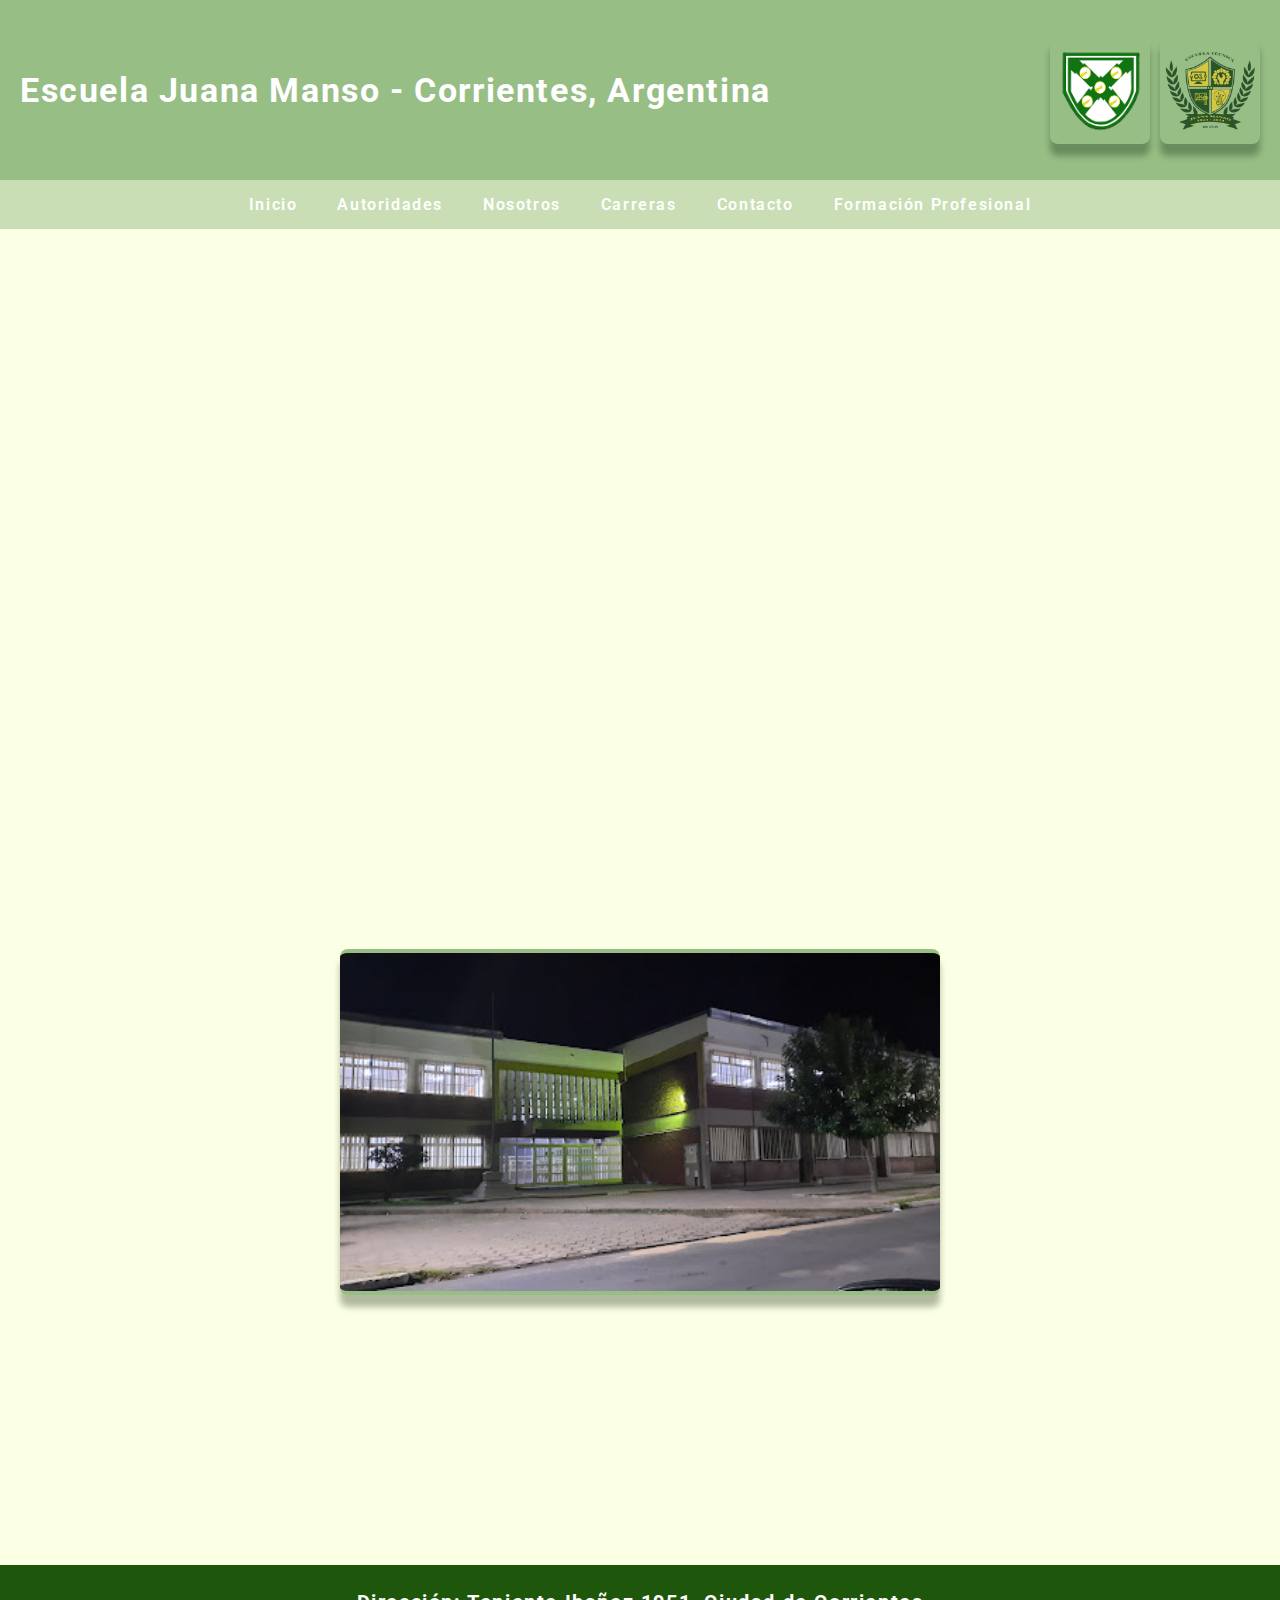
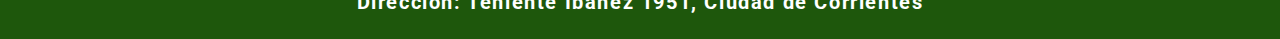
<file: index.html>
<!DOCTYPE html>
<html lang="es">
<head>
    <meta charset="UTF-8">
    <meta http-equiv="X-UA-Compatible" content="IE=edge">
    <meta name="viewport" content="width=device-width, initial-scale=1.0">
    <link rel="stylesheet" href="css/index.css">
    <link rel="icon" sizes="64x64" href="img/school-solid-24.png">
    <link href="https://unpkg.com/boxicons@2.1.1/css/boxicons.min.css" rel="stylesheet">
    <link rel="preconnect" href="https://fonts.googleapis.com">
    <link rel="preconnect" href="https://fonts.gstatic.com" crossorigin>
    <link href="https://fonts.googleapis.com/css2?family=Oswald:wght@200..700&display=swap" rel="stylesheet">  
    <link href="https://fonts.googleapis.com/css2?family=Roboto:wght@300&display=swap" rel="stylesheet">
    <meta name="viewport" content="width=device-width, initial-scale=1.0">

    <title>Escuela Juana Manso</title>
</head>
<body class="body">
    <header>
        <div class="header-container">
            <h1>Escuela Juana Manso - Corrientes, Argentina</h1>
            <div id="logo">
                <img src="img/sinfondo.png" alt="Logo Escuela Juana Manso">
                <img src="img/logo actual2.png" alt="logo actual">
            </div>
        </div>
        <nav class="navbar">
            <ul class="menu">
                <li><a class="active" href="historia.html">Inicio</a></li>
                <li><a href="autoridades.html">Autoridades</a></li>
                <li><a href="nosotros.html">Nosotros</a></li>
                <li>
                    <a href="#">Carreras</a>
                    <ul class="submenu">
                        <li><a href="administracion.html">Técnico en Gestión y Administración de las Organizaciones</a></li>
                        <li><a href="electronica.html">Técnico en Electrónica</a></li>
                        <li><a href="informatica.html">Técnico en Informática Profesional y Personal</a></li>
                        <li><a href="mecanica.html">Técnico en Mecánica</a></li>
                    </ul>
                </li>
                <li><a href="contacto.html">Contacto</a></li>
                <li>
                    <a href="#">Formación Profesional</a>
                    <ul class="submenu">
                        <li><a href="oiag.html">O.I.A.G.</a></li>
                        <li><a href="cocinero.html">Cocinero</a></li>
                        <li><a href="panadero.html">Panadero</a></li>
                        <li><a href="reparacionpc.html">Reparación de P.C.</a></li>
                        <li><a href="mecanicamotos.html">Mecánica de Motos</a></li>
                        <li><a href="bobinador.html">Bobinador de Motores Monofásicos</a></li>
                    </ul>
                </li>
            </ul>
        </nav>
    </header>

    <footer>
        <div class="footer-content">
            <iframe src="https://www.google.com/maps/embed?pb=!1m18!1m12!1m3!1d3539.5493677574705!2d-58.82692969999999!3d-27.483285300000002!2m3!1f0!2f0!3f0!3m2!1i1024!2i768!4f13.1!3m3!1m2!1s0x94456b05c749ef5d%3A0xfb39d2d4d801a82!2sEscuela%20Tecnica%20Juana%20Manso!5e0!3m2!1ses-419!2sar!4v1718677899390!5m2!1ses-419!2sar" width="600" height="450" style="border:0;" allowfullscreen="" loading="lazy" referrerpolicy="no-referrer-when-downgrade"></iframe>
            <br>
            <div class="frente">
            <img src="img/frente juana manso.png" alt="frente del colegio" width="600">
           </div>
        </div>
        <div class="pie">
            <h3>Dirección: Teniente Ibañez 1951, Ciudad de Corrientes</h3>
        </div>
    </footer>
</body>
</html>
</file>
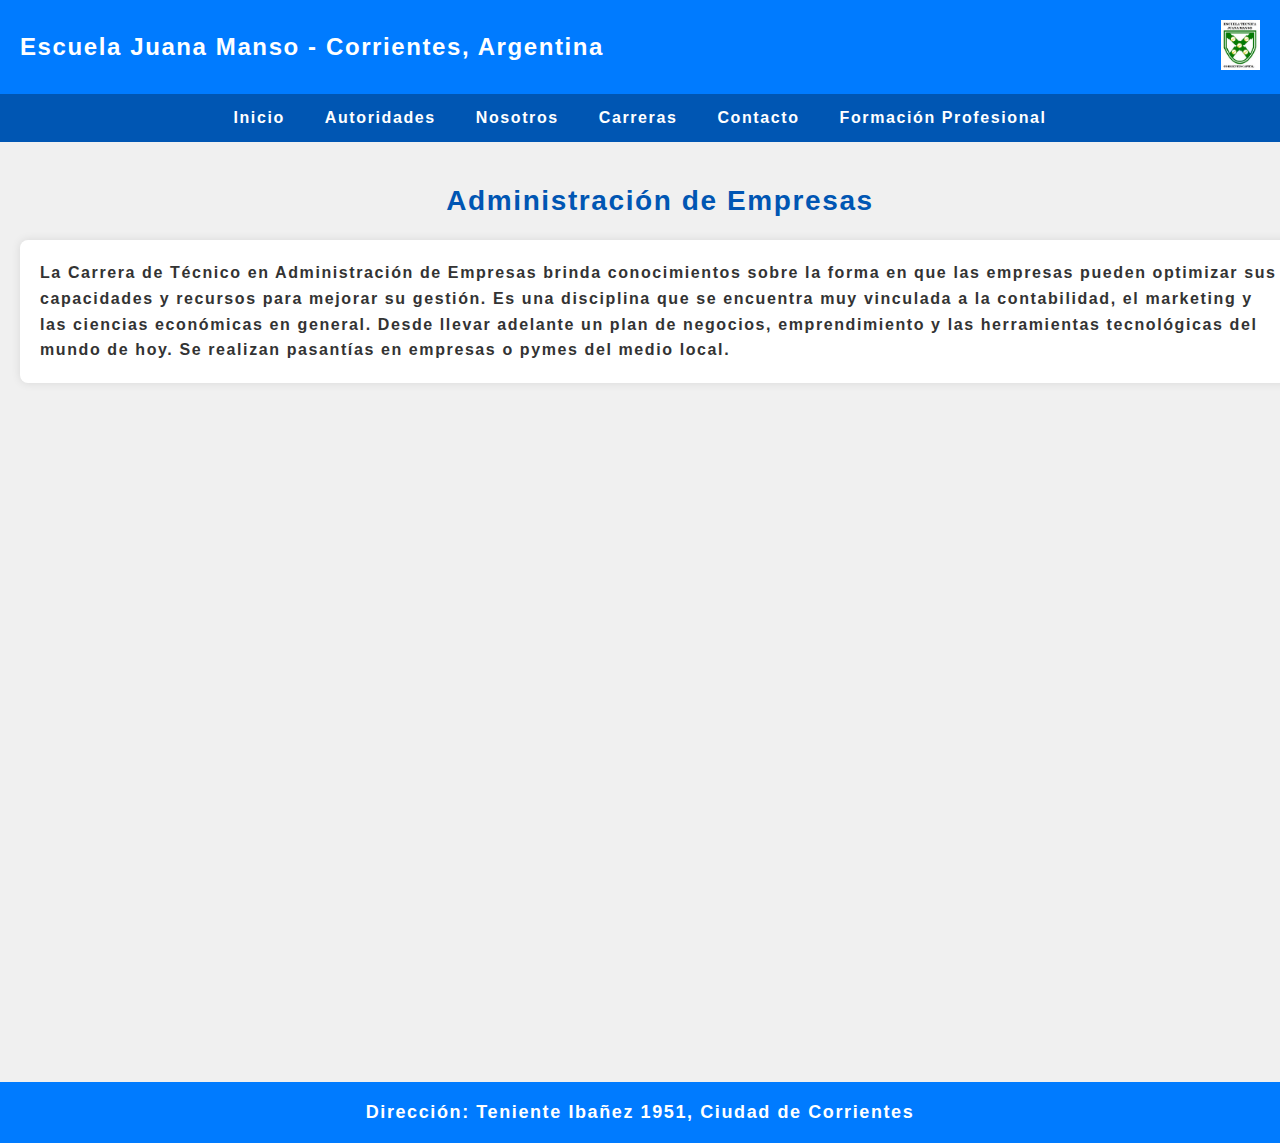
<file: administracion.html>
<!DOCTYPE html>
<html lang="es">
<head>
    <meta charset="UTF-8">
    <meta http-equiv="X-UA-Compatible" content="IE=edge">
    <meta name="viewport" content="width=device-width, initial-scale=1.0">
    <link rel="stylesheet" href="css/administracion.css">
    <title>Escuela Juana Manso</title>
</head>
<body>
    <header>
        <div class="header-container">
            <h1>Escuela Juana Manso - Corrientes, Argentina</h1>
            <div id="logo">
                <img src="img/logomanso.png" alt="Logo Escuela Juana Manso">
            </div>
        </div>
        <nav class="navbar">
            <ul class="menu">
                <li><a class="active" href="historia.html">Inicio</a></li>
                <li><a href="autoridades.html">Autoridades</a></li>
                <li><a href="nosotros.html">Nosotros</a></li>
                <li>
                    <a href="#">Carreras</a>
                    <ul class="submenu">
                        <li><a href="administracion.html">Técnico en Gestión y Administración de las Organizaciones</a></li>
                        <li><a href="electronica.html">Técnico en Electrónica</a></li>
                        <li><a href="informatica.html">Técnico en Informática Profesional y Personal</a></li>
                        <li><a href="mecanica.html">Técnico en Mecánica</a></li>
                    </ul>
                </li>
                <li><a href="contacto.html">Contacto</a></li>
                <li>
                    <a href="#">Formación Profesional</a>
                    <ul class="submenu">
                        <li><a href="oiag.html">O.I.A.G.</a></li>
                        <li><a href="cocinero.html">Cocinero</a></li>
                        <li><a href="panadero.html">Panadero</a></li>
                        <li><a href="reparacionpc.html">Reparación de P.C.</a></li>
                        <li><a href="mecanicamotos.html">Mecánica de Motos</a></li>
                        <li><a href="bobinador.html">Bobinador de Motores Monofásicos</a></li>
                    </ul>
                </li>
            </ul>
        </nav>
    </header>

    <main>
        <section class="sub-carreras">
            <h2>Administración de Empresas</h2>  
        </section>
        <section class="histo">
            <p>
                La Carrera de Técnico en Administración de Empresas brinda conocimientos sobre la forma en que las empresas pueden optimizar sus capacidades y recursos para mejorar su gestión. 
                Es una disciplina que se encuentra muy vinculada a la contabilidad, el marketing y las ciencias económicas en general. Desde llevar adelante un plan de negocios, emprendimiento y las herramientas tecnológicas del mundo de hoy.
                Se realizan pasantías en empresas o pymes del medio local.
            </p>
        </section>
    </main>

    <footer>
        <div class="footer-content">
            <h2>Dirección: Teniente Ibañez 1951, Ciudad de Corrientes</h2>
        </div>
    </footer>
</body>
</html>
</file>
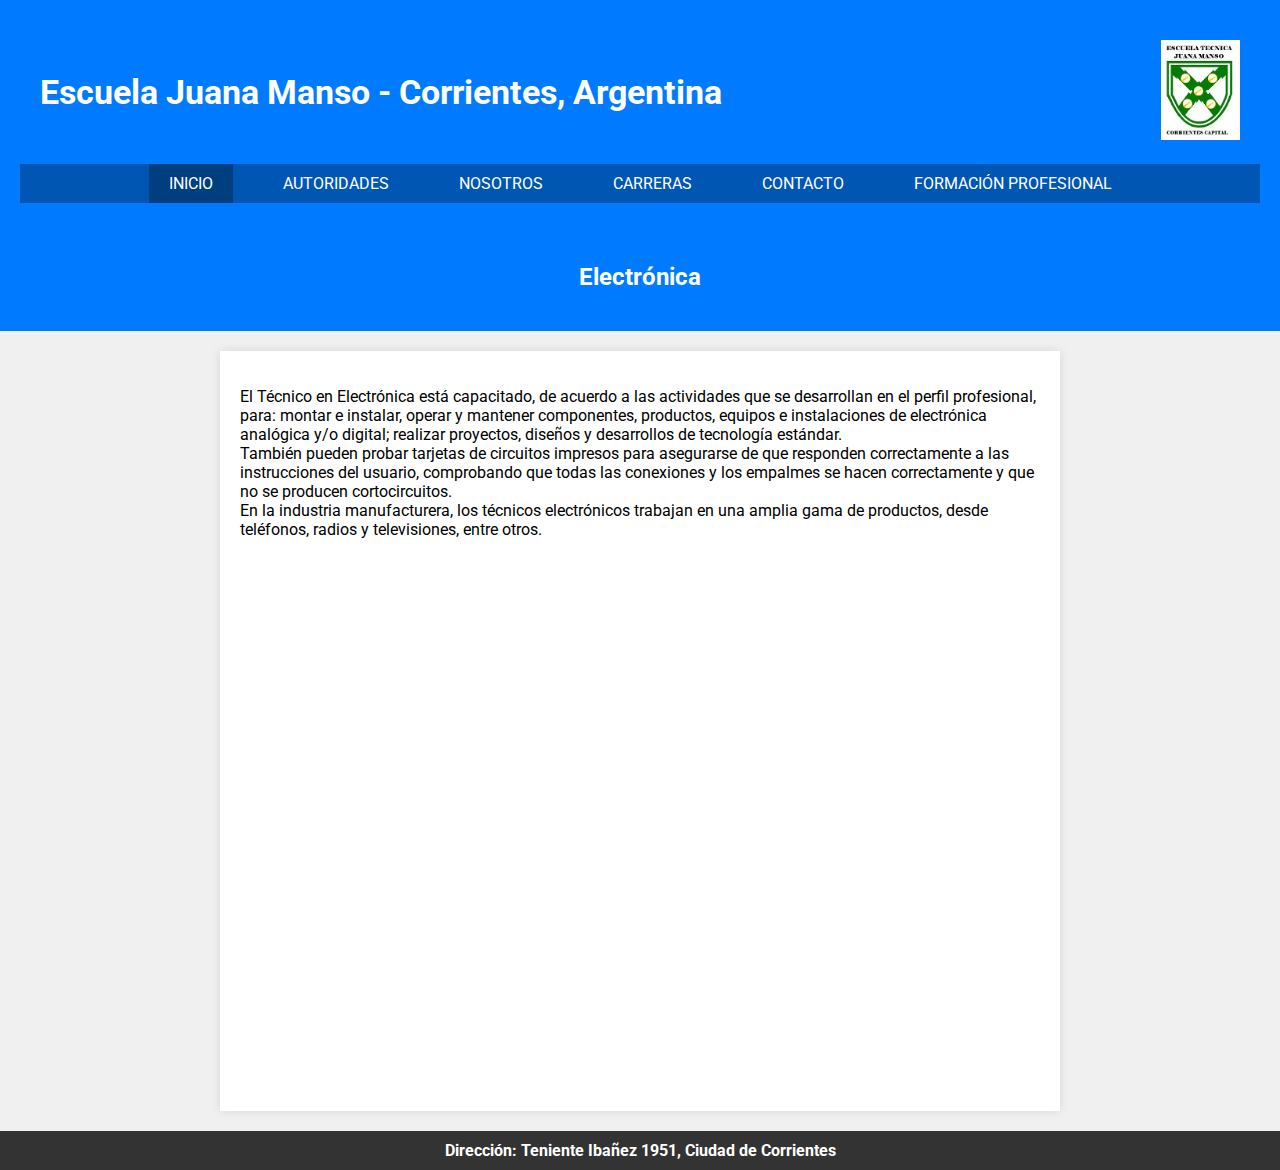
<file: electronica.html>
<!DOCTYPE html>
<html lang="es">
<head>
    <meta charset="UTF-8">
    <meta http-equiv="X-UA-Compatible" content="IE=edge">
    <meta name="viewport" content="width=device-width, initial-scale=1.0">
    <link rel="stylesheet" href="css/electronica.css">
    <link href="https://unpkg.com/boxicons@2.1.1/css/boxicons.min.css" rel="stylesheet">
    <link href="https://fonts.googleapis.com/css2?family=Roboto:wght@300&display=swap" rel="stylesheet">
    <title>Técnico en Electrónica</title>
</head>
<body class="bod">
    <header>
      <div class="contenedor">
        <div class="cabecera flex-container z-index">
            <h1>Escuela Juana Manso - Corrientes, Argentina</h1>
        </div>
        <div id="imagen1">
            <img src="img/logomanso.png" alt="Logo Escuela Juana Manso">
        </div>
      </div>
        <nav class="navegacion container-fluid">
            <ul class="menu">
                <li><a class="active" href="historia.html">INICIO</a></li>
                <li><a href="autoridades.html">AUTORIDADES</a></li>
                <li><a href="nosotros.html">NOSOTROS</a></li>
                <li><a href="#">CARRERAS</a>
                    <ul class="submenu">
                        <li><a href="administracion.html">Técnico en Gestión y Administración de las Organizaciones</a></li>
                        <li><a href="electronica.html">Técnico en Electrónica</a></li>
                        <li><a href="informatica.html">Técnico en Informática Profesional y Personal</a></li>
                        <li><a href="mecanica.html">Técnico en Mecánica</a></li>
                    </ul>
                </li>
                <li><a href="contacto.html">CONTACTO</a></li>
                <li><a href="#">FORMACIÓN PROFESIONAL</a>
                    <ul class="submenu">
                        <li><a href="oiag.html">O.I.A.G.</a></li>
                        <li><a href="cocinero.html">Cocinero</a></li>
                        <li><a href="panadero.html">Panadero</a></li>
                        <li><a href="reparacionpc.html">Reparación de P.C.</a></li>
                        <li><a href="mecanicamotos.html">Mecánica de Motos</a></li>
                        <li><a href="bobinador.html">Bobinador de Motores Monofásicos</a></li>
                    </ul>
                </li>
            </ul>
        </nav>
    </header>
    <main>
        <div class="sub-carreras">
            <h2>Electrónica</h2>
        </div>
        <div class="histo">
            <p>
                El Técnico en Electrónica está capacitado, de acuerdo a las actividades que se desarrollan en el perfil profesional, para: montar e instalar, operar y mantener componentes, productos, equipos e instalaciones de electrónica analógica y/o digital; realizar proyectos, diseños y desarrollos de tecnología estándar.
                <br>
                También pueden probar tarjetas de circuitos impresos para asegurarse de que responden correctamente a las instrucciones del usuario, comprobando que todas las conexiones y los empalmes se hacen correctamente y que no se producen cortocircuitos.
                <br>
                En la industria manufacturera, los técnicos electrónicos trabajan en una amplia gama de productos, desde teléfonos, radios y televisiones, entre otros.
            </p>
        </div>
    </main>
    <footer>
        <div class="pie">
            <h2>Dirección: Teniente Ibañez 1951, Ciudad de Corrientes</h2>
        </div>
    </footer>
</body>
</html>
</file>
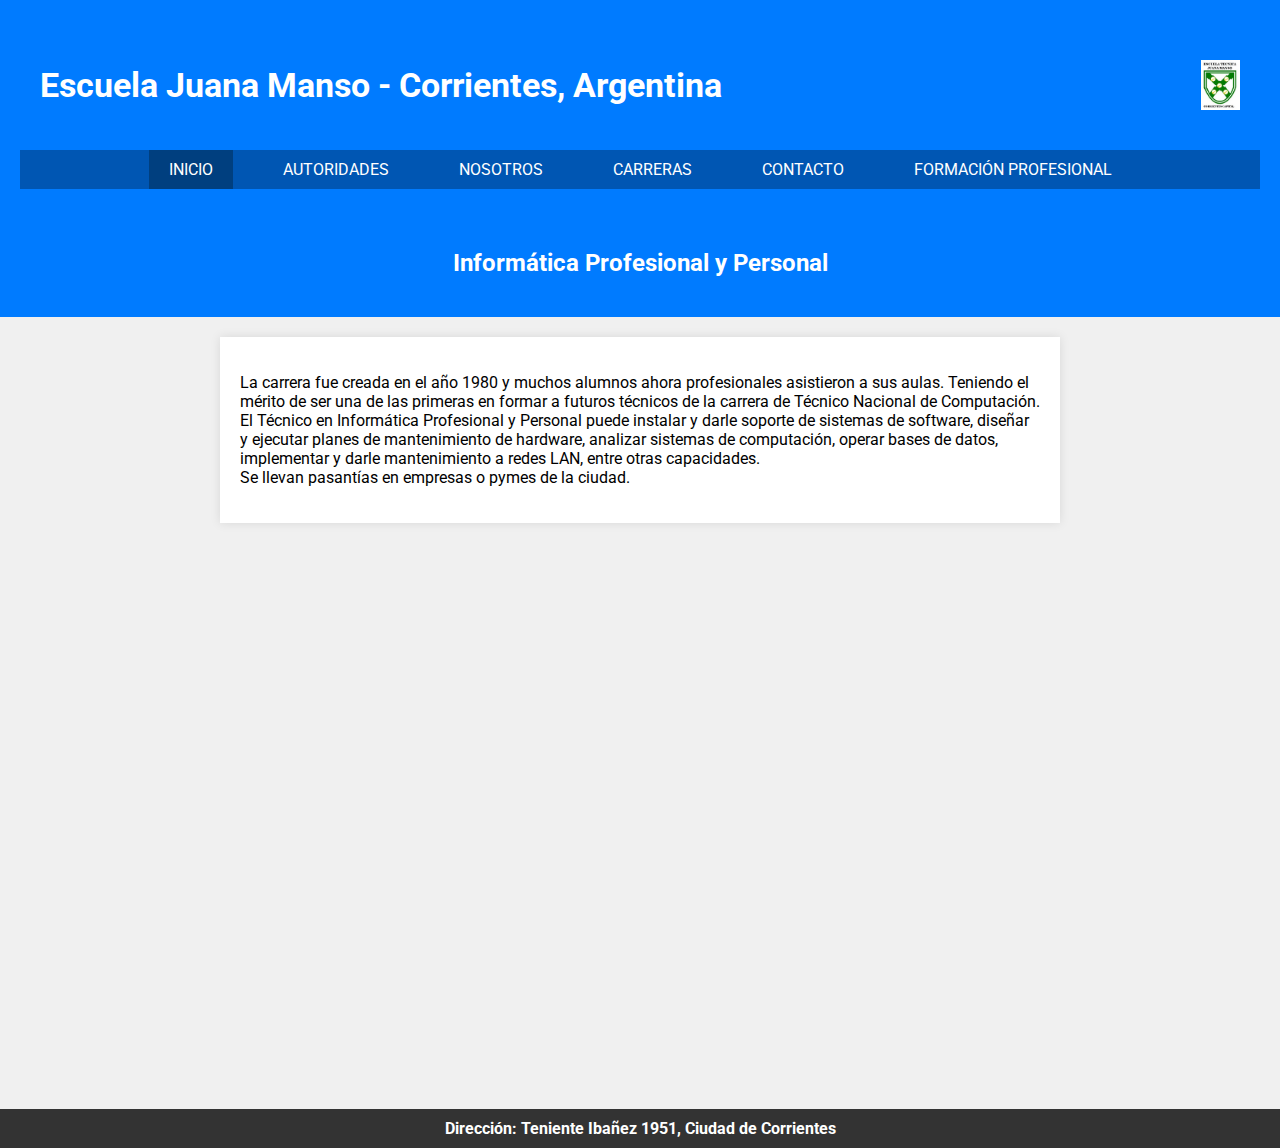
<file: informatica.html>
<!DOCTYPE html>
<html lang="es">
<head>
    <meta charset="UTF-8">
    <meta http-equiv="X-UA-Compatible" content="IE=edge">
    <meta name="viewport" content="width=device-width, initial-scale=1.0">
    <link rel="stylesheet" href="css/informatica.css">
    <link href="https://unpkg.com/boxicons@2.1.1/css/boxicons.min.css" rel="stylesheet">
    <link href="https://fonts.googleapis.com/css2?family=Roboto:wght@300&display=swap" rel="stylesheet">
    <title>Técnico en Informática</title>
</head>
<body class="bod">
    <header>
      <div class="contenedor">
        <div class="cabecera container-fluid">
            <h1>Escuela Juana Manso - Corrientes, Argentina</h1>
        </div>
        <div id="imagen1">
            <img src="img/logomanso.png" alt="Logo Escuela Juana Manso">
        </div>
      </div>
        <nav class="navegacion container-fluid">
            <ul class="menu">
                <li><a class="active" href="historia.html">INICIO</a></li>
                <li><a href="autoridades.html">AUTORIDADES</a></li>
                <li><a href="nosotros.html">NOSOTROS</a></li>
                <li><a href="#">CARRERAS</a>
                    <ul class="submenu">
                        <li><a href="administracion.html">Técnico en Gestión y Administración de las Organizaciones</a></li>
                        <li><a href="electronica.html">Técnico en Electrónica</a></li>
                        <li><a href="informatica.html">Técnico en Informática Profesional y Personal</a></li>
                        <li><a href="mecanica.html">Técnico en Mecánica</a></li>
                    </ul>
                </li>
                <li><a href="contacto.html">CONTACTO</a></li>
                <li><a href="#">FORMACIÓN PROFESIONAL</a>
                    <ul class="submenu">
                        <li><a href="oiag.html">O.I.A.G.</a></li>
                        <li><a href="cocinero.html">Cocinero</a></li>
                        <li><a href="panadero.html">Panadero</a></li>
                        <li><a href="reparacionpc.html">Reparación de P.C.</a></li>
                        <li><a href="mecanicamotos.html">Mecánica de Motos</a></li>
                        <li><a href="bobinador.html">Bobinador de Motores Monofásicos</a></li>
                    </ul>
                </li>
            </ul>
        </nav>
    </header>
    <main>
        <div class="sub-carreras">
            <h2>Informática Profesional y Personal</h2>
        </div>
        <div class="histo">
            <p>
                La carrera fue creada en el año 1980 y muchos alumnos ahora profesionales asistieron a sus aulas. Teniendo el mérito de ser una de las primeras en formar a futuros técnicos de la carrera de Técnico Nacional de Computación.
                <br>
                El Técnico en Informática Profesional y Personal puede instalar y darle soporte de sistemas de software, diseñar y ejecutar planes de mantenimiento de hardware, analizar sistemas de computación, operar bases de datos, implementar y darle mantenimiento a redes LAN, entre otras capacidades.
                <br>
                Se llevan pasantías en empresas o pymes de la ciudad.
            </p>
        </div>
    </main>
    <footer>
        <div class="pie">
            <h2>Dirección: Teniente Ibañez 1951, Ciudad de Corrientes</h2>
        </div>
    </footer>
</body>
</html>
</file>
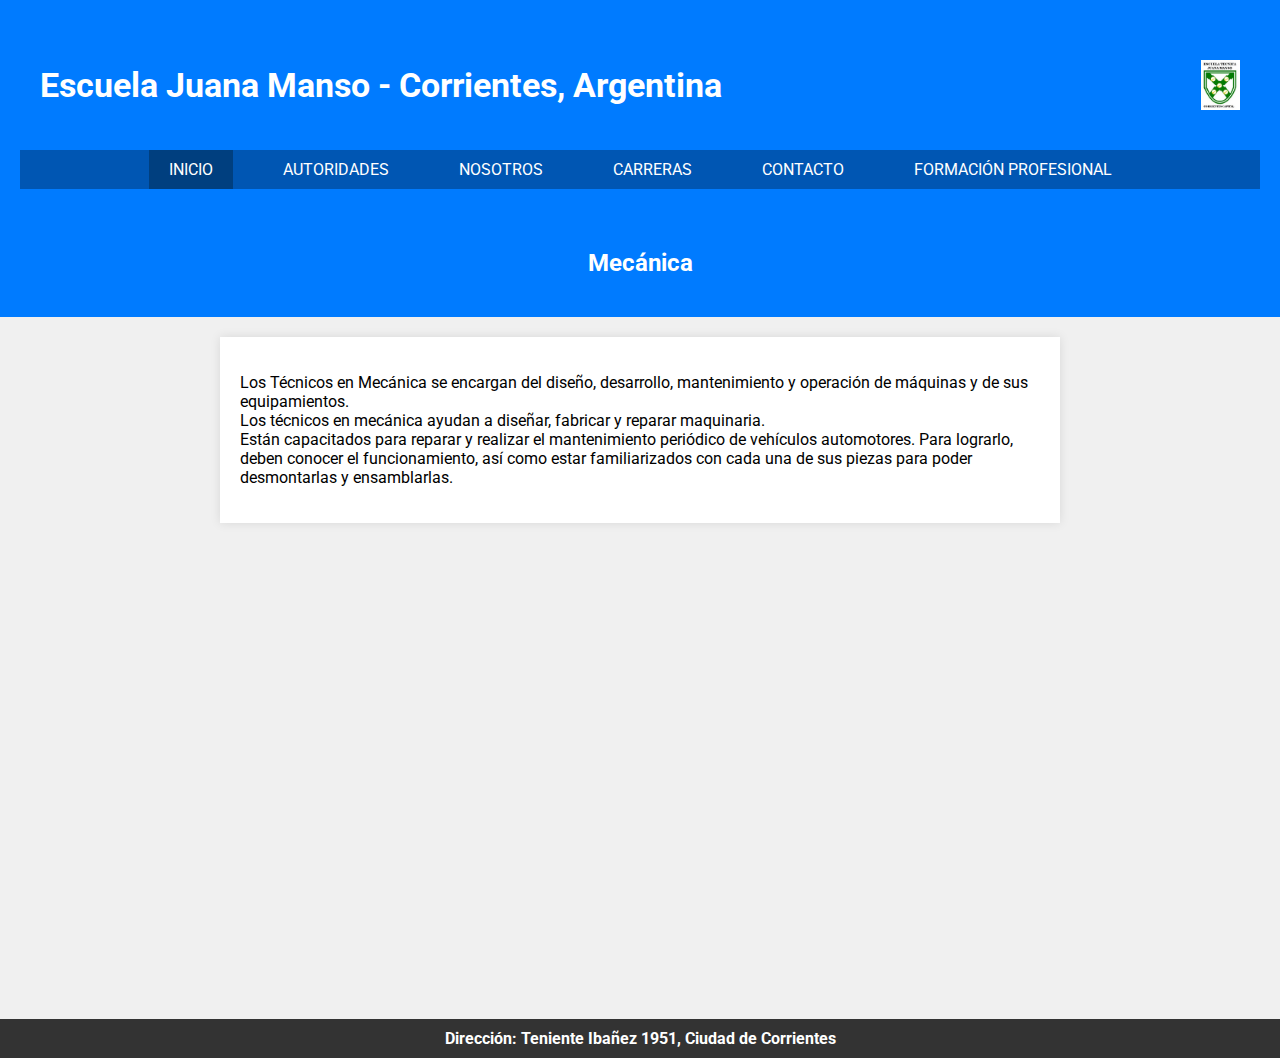
<file: mecanica.html>
<!DOCTYPE html>
<html lang="es">
<head>
    <meta charset="UTF-8">
    <meta http-equiv="X-UA-Compatible" content="IE=edge">
    <meta name="viewport" content="width=device-width, initial-scale=1.0">
    <link rel="stylesheet" href="css/mecanica.css">
    <link href="https://unpkg.com/boxicons@2.1.1/css/boxicons.min.css" rel="stylesheet">
    <link href="https://fonts.googleapis.com/css2?family=Roboto:wght@300&display=swap" rel="stylesheet">
    <title>Técnico en Mecánica</title>
</head>
<body class="bod">
    <header>
      <div class="contenedor">
        <div class="cabecera flex-container z-index">
            <h1>Escuela Juana Manso - Corrientes, Argentina</h1>
        </div>
        <div id="imagen1">
            <img src="img/logomanso.png" alt="Logo Escuela Juana Manso">
        </div>
      </div>
        <nav class="navegacion container-fluid">
            <ul class="menu">
                <li><a class="active" href="historia.html">INICIO</a></li>
                <li><a href="autoridades.html">AUTORIDADES</a></li>
                <li><a href="nosotros.html">NOSOTROS</a></li>
                <li><a href="#">CARRERAS</a>
                    <ul class="submenu">
                        <li><a href="administracion.html">Técnico en Gestión y Administración de las Organizaciones</a></li>
                        <li><a href="electronica.html">Técnico en Electrónica</a></li>
                        <li><a href="informatica.html">Técnico en Informática Profesional y Personal</a></li>
                        <li><a href="mecanica.html">Técnico en Mecánica</a></li>
                    </ul>
                </li>
                <li><a href="contacto.html">CONTACTO</a></li>
                <li><a href="#">FORMACIÓN PROFESIONAL</a>
                    <ul class="submenu">
                        <li><a href="oiag.html">O.I.A.G.</a></li>
                        <li><a href="cocinero.html">Cocinero</a></li>
                        <li><a href="panadero.html">Panadero</a></li>
                        <li><a href="reparacionpc.html">Reparación de P.C.</a></li>
                        <li><a href="mecanicamotos.html">Mecánica de Motos</a></li>
                        <li><a href="bobinador.html">Bobinador de Motores Monofásicos</a></li>
                    </ul>
                </li>
            </ul>
        </nav>
    </header>
    <main>
        <div class="sub-carreras">
            <h2>Mecánica</h2>
        </div>
        <div class="histo">
            <p>
                Los Técnicos en Mecánica se encargan del diseño, desarrollo, mantenimiento y operación de máquinas y de sus equipamientos.
                <br>
                Los técnicos en mecánica ayudan a diseñar, fabricar y reparar maquinaria.
                <br>
                Están capacitados para reparar y realizar el mantenimiento periódico de vehículos automotores. Para lograrlo, deben conocer el funcionamiento, así como estar familiarizados con cada una de sus piezas para poder desmontarlas y ensamblarlas.
            </p>
        </div>
    </main>
    <footer>
        <div class="pie">
            <h2>Dirección: Teniente Ibañez 1951, Ciudad de Corrientes</h2>
        </div>
    </footer>
</body>
</html>
</file>
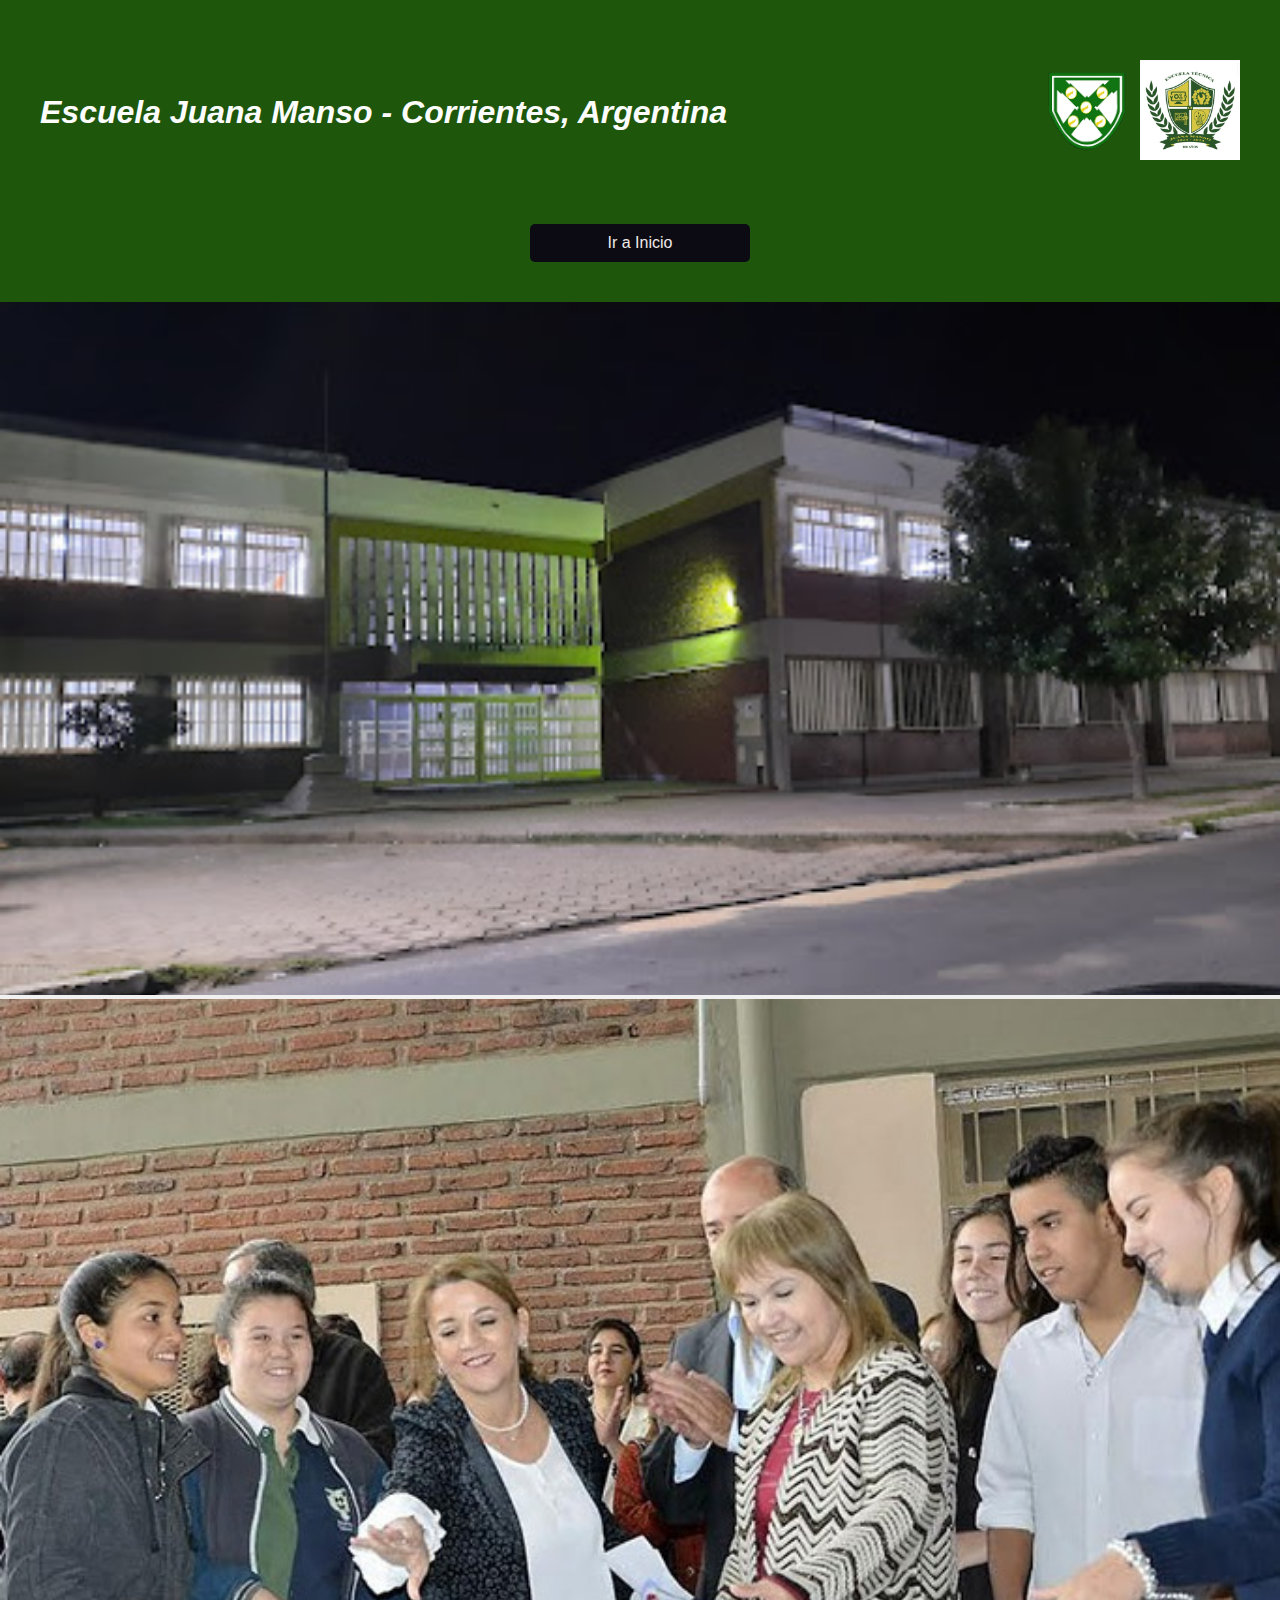
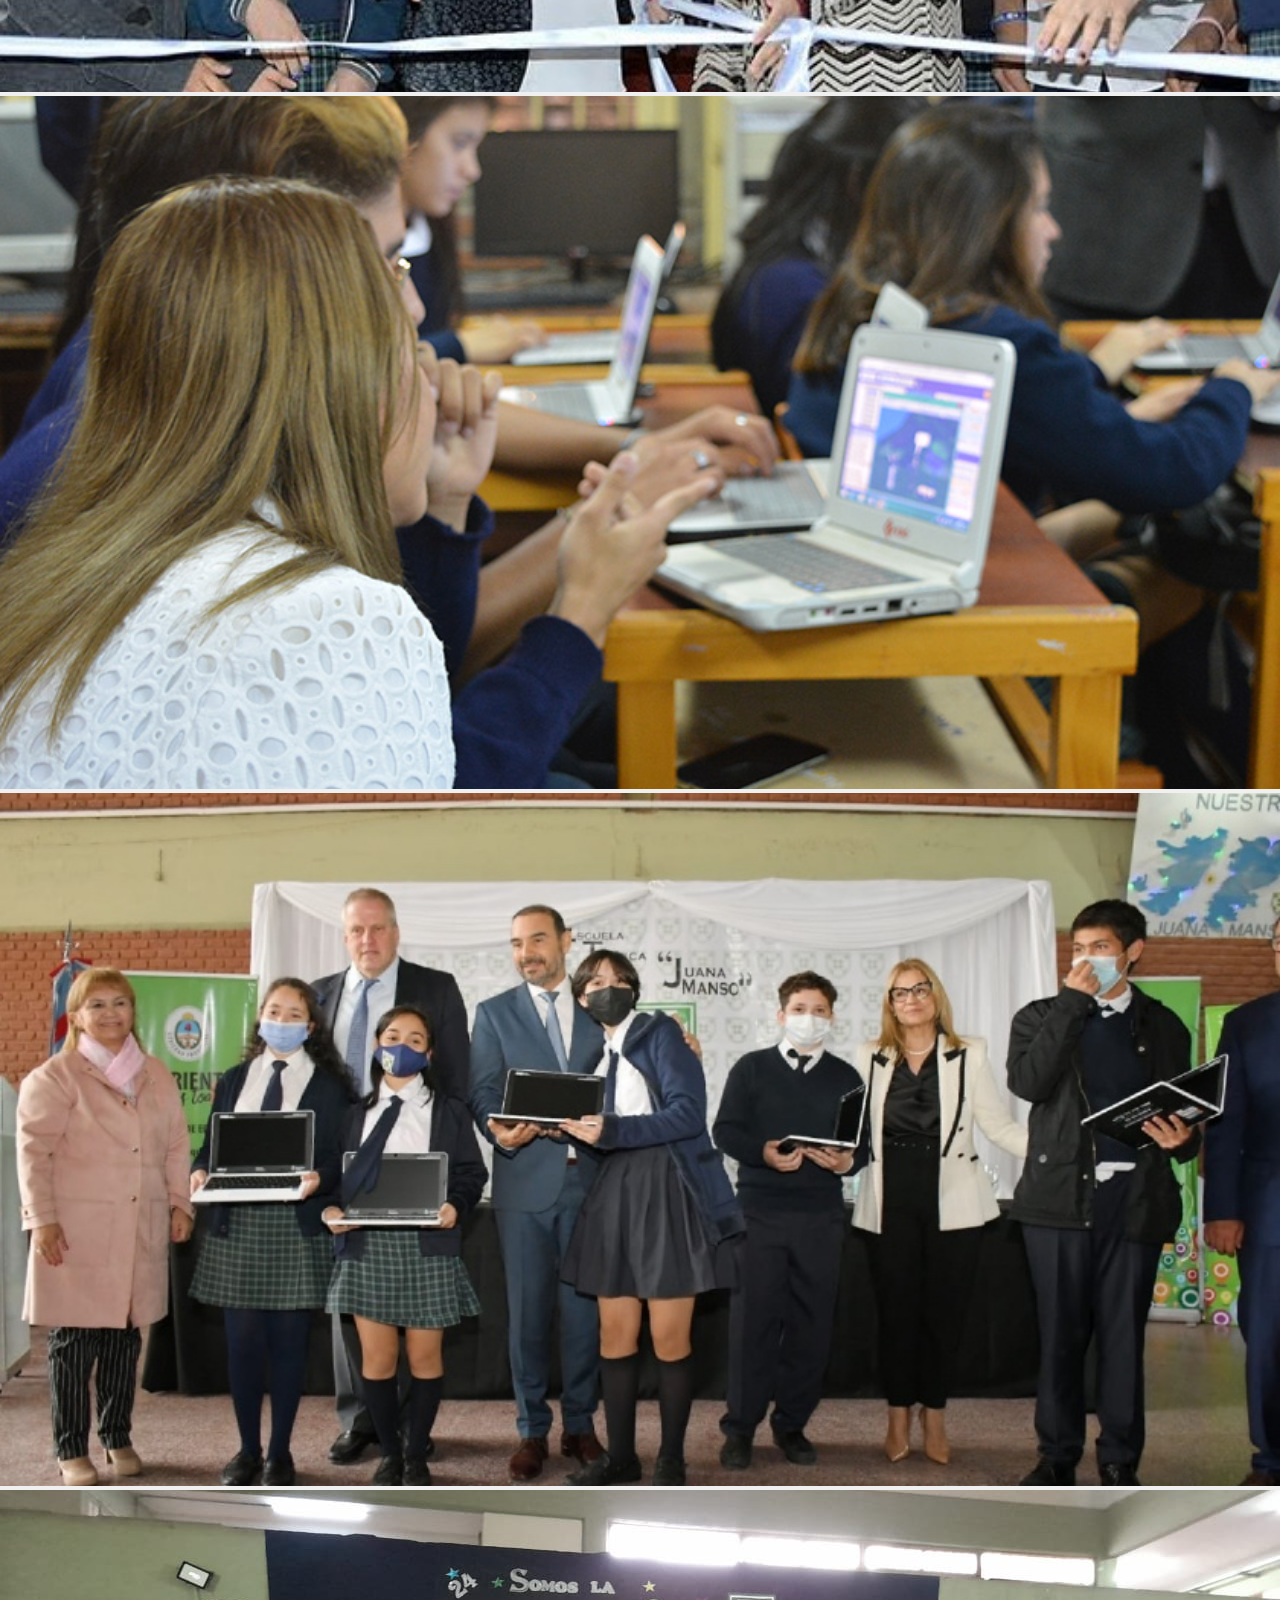
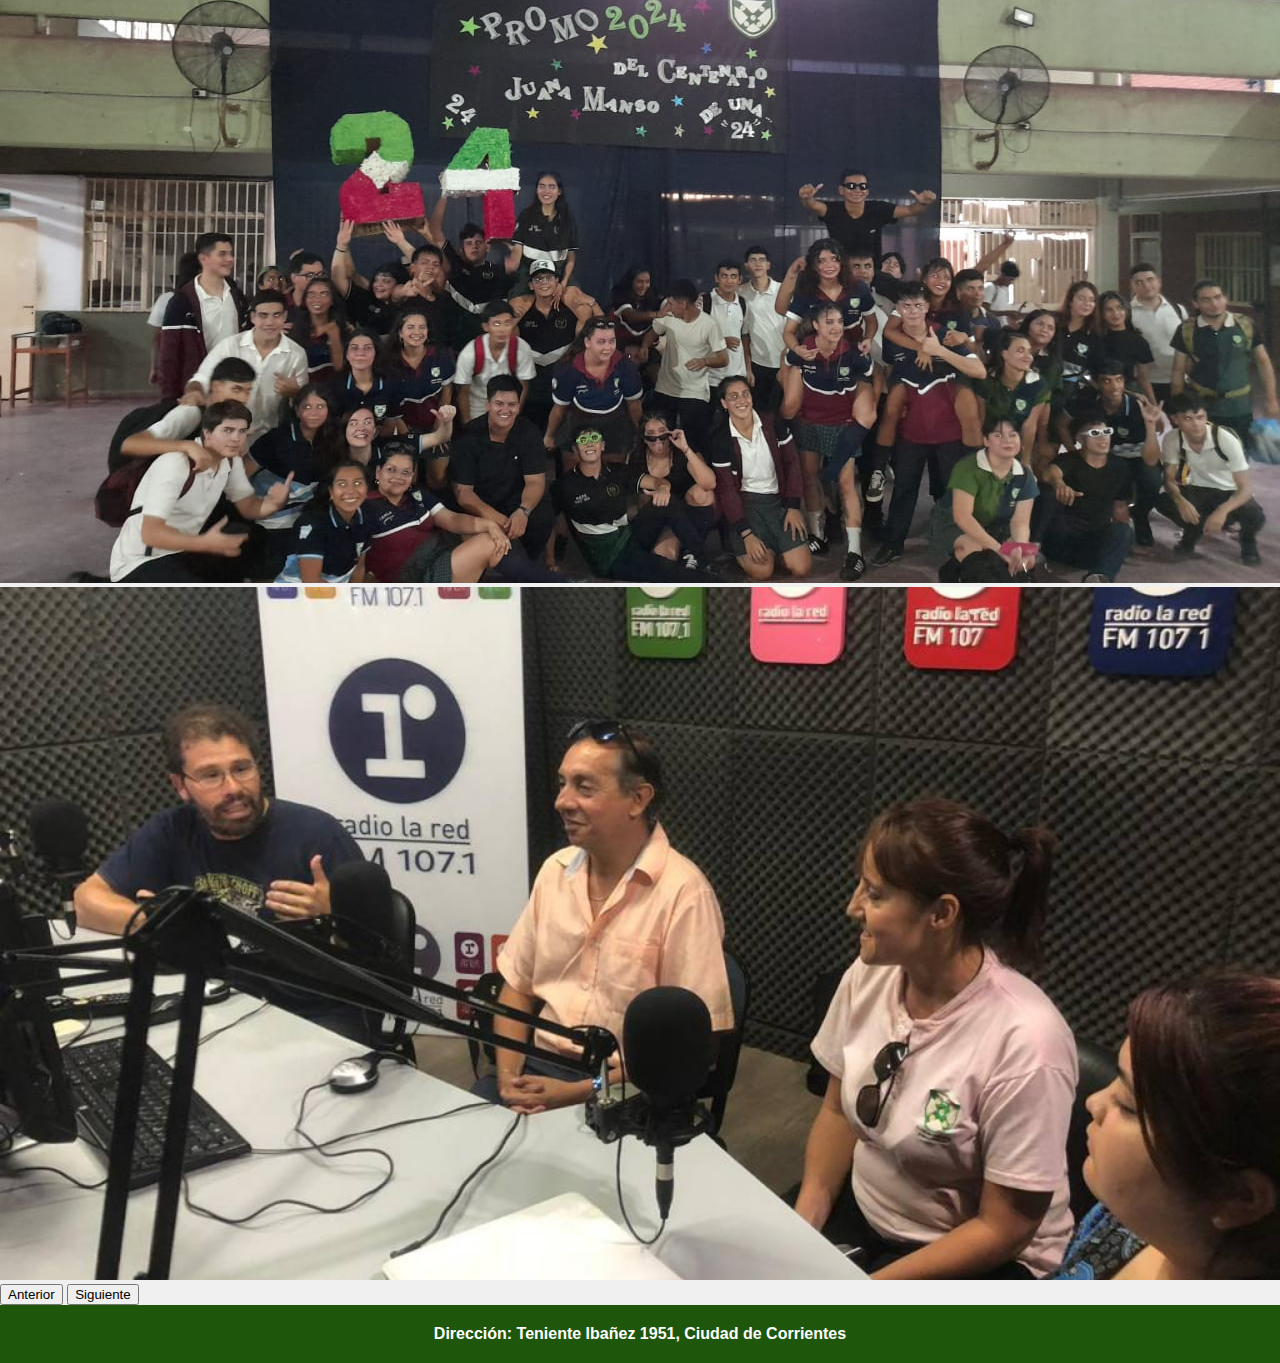
<file: nosotros.html>
<!DOCTYPE html>
<html lang="es">
<head>
    <meta charset="UTF-8">
    <meta http-equiv="X-UA-Compatible" content="IE=edge">
    <meta name="viewport" content="width=device-width, initial-scale=1.0">
    <link rel="stylesheet" href="css/nosotros.css">
    <link href="https://unpkg.com/boxicons@2.1.1/css/boxicons.min.css" rel="stylesheet">
    <link href="https://cdn.jsdelivr.net/npm/bootstrap@5.1.3/dist/css/bootstrap.min.css" rel="stylesheet" integrity="sha384-1BmE4kWBq78iYhFldvKuhfTAU6auU8tT94WrHftjDbrCEXSU1oBoqyl2QvZ6jIW3" crossorigin="anonymous">
    <title>Actividades en Imágenes</title>
</head>
<body class="encabza">
    <header>
    <div class="contenedor">
        <div>
            <h1>Escuela Juana Manso - Corrientes, Argentina</h1>
        </div>
        <div class="imagen1">
            <img src="img/sinfondo.png" alt="Logo Escuela Juana Manso">
            <img src="img/logo actual manso 2.png" alt="logo actual">
        </div>
    </div>
        <a class="boton-personalizado" href="index.html">Ir a Inicio</a>
    </header>
    <main>
        <div id="carouselExampleControls" class="carousel slide" data-bs-ride="carousel">
            <div class="carousel-inner">
                <div class="carousel-item active">
                    <img src="img/frente juana manso.png" class="d-block w-100" alt="Técnica Juana Manso">
                </div>
                <div class="carousel-item">
                    <img src="img/imaen1manso.jpg" class="d-block w-100" alt="Inauguración del Tinglado de Educación Física">
                </div>
                <div class="carousel-item">
                    <img src="img/imagen2manso.png" class="d-block w-100" alt="Compartiendo Momentos">
                </div>
                <div class="carousel-item">
                    <img src="img/mansovaldes.jpg" class="d-block w-100" alt="Proyecto Inclusivo">
                </div>
                <div class="carousel-item">
                    <img src="img/promo24.png" class="d-block w-100" alt="Proyecto Inclusivo">
                </div>
                <div class="carousel-item">
                    <img src="img/docentes radio.jpg" class="d-block w-100" alt="Proyecto Inclusivo">
                </div>
            </div>
            <button class="carousel-control-prev" type="button" data-bs-target="#carouselExampleControls" data-bs-slide="prev">
                <span class="carousel-control-prev-icon" aria-hidden="true"></span>
                <span class="visually-hidden">Anterior</span>
            </button>
            <button class="carousel-control-next" type="button" data-bs-target="#carouselExampleControls" data-bs-slide="next">
                <span class="carousel-control-next-icon" aria-hidden="true"></span>
                <span class="visually-hidden">Siguiente</span>
            </button>
        </div>
    </main>
    <footer>
        <div class="pie2">
            <h3>Dirección: Teniente Ibañez 1951, Ciudad de Corrientes</h3>
        </div>
    </footer>
    <script src="https://cdn.jsdelivr.net/npm/bootstrap@5.1.3/dist/js/bootstrap.bundle.min.js" integrity="sha384-ka7Sk0Gln4gmtz2MlQnikT1wXgYsOg+OMhuP+IlRH9sENBO0LRn5q+8nbTov4+1p" crossorigin="anonymous"></script>
</body>
</html>
</file>
<file: css/index.css>
/* Estilos generales */
body {
    margin: 0;
    padding: 0;
    background-color: #f0f0f0;
    font-family: "Roboto", sans-serif;
    font-weight: 600;
    letter-spacing: 0.1em;
}

.oswald {
    font-family: "Oswald", sans-serif;
    font-optical-sizing: auto;
    font-weight: 400;
    font-style: normal;
}

.header-container {
    font-weight: 200;
    display: flex;
    justify-content: space-between;
    align-items: center;
    padding: 20px;
    background-color: #97be85;
    color: #ffffff;
}

.header-container h1 {
    margin: 0;
    font-size: 34px;
}

#logo {
    display: flex;
    align-items: center;
}

#logo img {
    height: 100px;
    margin-left: 10px;
}

.navbar {
    background-color: #c9deb4;
    display: flex;
    justify-content: center;
    width: 100%;
}

.menu {
    display: flex;
    list-style-type: none;
    margin: 0;
    padding: 0;
}

/* Estilos para los elementos del menú */
.menu li {
    position: relative;
}

/* Estilos para los enlaces del menú */
.menu li a {
    display: block;
    padding: 15px 20px;
    color: #ffffff;
    text-decoration: none;
    transition: background-color 0.3s;
}

.menu li a:hover {
    background-color: #022c10;
}

/* Estilos para los submenús */
.menu li ul.submenu {
    display: none;
    position: absolute;
    background-color: #08541b;
    z-index: 1;
}

.menu li:hover ul.submenu {
    display: block;
    width: 250px;
}

.menu li ul.submenu li {
    width: 100%;
}

.menu li ul.submenu li a {
    padding: 12px 20px;
}

footer div {
    background-color: #fbffe3;
    text-align: center;
    padding: 50px;
    justify-content: center;
}

img {
    transition: box-shadow 0.3s ease;
    background-color: #97be85;
    margin: 1rem 0;
    border-radius: 0.5rem;
    padding: 0.25rem 0;
    cursor: pointer;
}

img {
    box-shadow: 0 0.7rem 0.4rem rgba(5, 28, 1, 0.3);
    max-width: 100%;
    height: auto;
}

.frente {
    margin: center;
    padding: 200px;
}

.pie {
    background-color: #1E570C;
    padding: 10px;
    text-align: center;
    color: #ffffff;
}

.pie h3 {
    padding: 15px 10px;
    margin: 0;
    font-size: 20px;
}

/* Media Queries para pantallas pequeñas */
@media (max-width: 768px) {
    .header-container {
        flex-direction: column;
        text-align: center;
    }

    .header-container h1 {
        font-size: 28px;
    }

    #logo {
        margin-top: 10px;
    }

    #logo img {
        height: 80px;
        margin: 10px 0;
    }

    .navbar {
        flex-direction: column;
    }

    .menu {
        flex-direction: column;
        align-items: center;
    }

    .menu li {
        width: 100%;
    }

    .menu li ul.submenu {
        position: static;
    }
}

@media (max-width: 480px) {
    .header-container h1 {
        font-size: 24px;
    }

    .menu li a {
        padding: 10px;
    }

    footer div {
        padding: 20px;
    }

    .frente {
        padding: 20px;
    }

    .pie h3 {
        font-size: 14px;
    }

    /* Ajustes para iframe del mapa de Google */
    .footer-content iframe {
        width: 100%;
        height: auto;
    }

    .footer-content div {
        padding: 10px;
    }
}
</file>
<file: css/administracion.css>
/* Estilos generales */
body {
    margin: 0;
    padding: 0;
    background-color: #f0f0f0;
    font-family: "Roboto", sans-serif;
    font-weight: 600;
    letter-spacing: 0.1em;
}

/* Contenedor del header */
.header-container {
    display: flex;
    justify-content: space-between;
    align-items: center;
    padding: 20px;
    background-color: #007bff;
    color: #ffffff;
}

.header-container h1 {
    margin: 0;
    font-size: 24px;
}

#logo img {
    height: 50px;
}

.navbar {
    background-color: #0056b3;
    display: flex;
    justify-content: center;
    width: 100%;
}

.menu {
    display: flex;
    list-style-type: none;
    margin: 0;
    padding: 0;
}

.menu li {
    position: relative;
}

.menu li a {
    display: block;
    padding: 15px 20px;
    color: #ffffff;
    text-decoration: none;
    transition: background-color 0.3s;
}

.menu li a:hover {
    background-color: #004499;
}

.menu li ul.submenu {
    display: none;
    position: absolute;
    background-color: #0056b3;
    z-index: 1;
}

.menu li:hover ul.submenu {
    display: block;
    width: 250px;
}

.menu li ul.submenu li {
    width: 100%;
}

.menu li ul.submenu li a {
    padding: 12px 20px;
}

/* Estilos para el contenido principal */
main {
    padding: 20px;
    height: 100vh;
    width: 100vw;
}

.sub-carreras {
    text-align: center;
    margin-bottom: 20px;
}

.sub-carreras h2 {
    font-size: 28px;
    color: #0056b3;
}

.histo {
    background-color: #ffffff;
    padding: 20px;
    border-radius: 8px;
    box-shadow: 0 0 10px rgba(0, 0, 0, 0.1);
}

.histo p {
    margin: 0;
    font-size: 16px;
    color: #333333;
    line-height: 1.6;
}

/* Estilos para el pie de página */
.footer-content {
    text-align: center;
    padding: 20px;
    background-color: #007bff;
    color: #ffffff;
}

.footer-content h2 {
    margin: 0;
    font-size: 18px;
}
</file>
<file: css/electronica.css>
/* Estilos generales */
body {
    font-family: 'Roboto', sans-serif;
    margin: 0;
    padding: 0;
    background-color: #f0f0f0;
}

.contenedor {
    font-weight: 200;
    display: flex;
    justify-content: space-between;
    align-items: center;
    padding: 20px;
    background-color: #007bff;
    color: #ffffff;
}


header {
    background-color: #007bff;
    padding: 20px;
    color: #ffffff;
    text-align: center;
}

header h1 {
    font-size: 34px;
    margin: 0;
}

#img {
    display: flex;
    align-items: center;
}

#imagen1 img {
height: 100px;
margin-left: 10px;
}

.navegacion .menu {
    list-style: none;
    padding: 0;
    margin: 0;
    display: flex;
    justify-content: center;
    background-color: #0056b3;
}

.navegacion .menu li {
    margin: 0 15px;
}

.navegacion .menu a {
    color: #ffffff;
    text-decoration: none;
    padding: 10px 20px;
    display: block;
    transition: background-color 0.3s;
}

.navegacion .menu a:hover,
.navegacion .menu .active {
    background-color: #003f7f;
}

.submenu {
    list-style: none;
    padding: 0;
    margin: 0;
    display: none;
    position: absolute;
    background-color: #0056b3;
}

.menu li:hover .submenu {
    display: block;
}

.submenu li {
    margin: 0;
}

.submenu a {
    padding: 10px 20px;
}

.sub-carreras {
    background-color: #007bff;
    color: #ffffff;
    text-align: center;
    padding: 20px 0;
}

.histo {
    padding: 20px;
    background-color: #ffffff;
    margin: 20px auto;
    max-width: 800px;
    box-shadow: 0 0 10px rgba(0, 0, 0, 0.1);
    height: 80vh;
}

footer {
    background-color: #333333;
    color: #ffffff;
    text-align: center;
    padding: 10px 0;
}

footer h2 {
    margin: 0;
    font-size: 16px;
}
</file>
<file: css/informatica.css>
/* Estilos generales */
body {
    font-family: 'Roboto', sans-serif;
    margin: 0;
    padding: 0;
    background-color: #f0f0f0;
}

.contenedor {
    font-weight: 200;
    display: flex;
    justify-content: space-between;
    align-items: center;
    padding: 20px;
    background-color: #007bff;
    color: #ffffff;
}

header {
    background-color: #007bff;
    padding: 20px;
    color: #ffffff;
    text-align: center;
}

header h1 {
    font-size: 34px;
    margin: 0;
}

#imagen1 img {
    display: block;
    margin: 20px auto;
    height: 50px;
}

.navegacion .menu {
    list-style: none;
    padding: 0;
    margin: 0;
    display: flex;
    justify-content: center;
    background-color: #0056b3;
}

.navegacion .menu li {
    margin: 0 15px;
}

.navegacion .menu a {
    color: #ffffff;
    text-decoration: none;
    padding: 10px 20px;
    display: block;
    transition: background-color 0.3s;
}

.navegacion .menu a:hover,
.navegacion .menu .active {
    background-color: #003f7f;
}

.submenu {
    list-style: none;
    padding: 0;
    margin: 0;
    display: none;
    position: absolute;
    background-color: #0056b3;
}

.menu li:hover .submenu {
    display: block;
}

.submenu li {
    margin: 0;
}

.submenu a {
    padding: 10px 20px;
}


.sub-carreras {
    background-color: #007bff;
    color: #ffffff;
    text-align: center;
    padding: 20px 0;
}

main {
    height: 100vh;
    width: 100vw;
}


.histo {
    padding: 20px;
    background-color: #ffffff;
    margin: 20px auto;
    max-width: 800px;
    box-shadow: 0 0 10px rgba(0, 0, 0, 0.1);
}

footer {
    background-color: #333333;
    color: #ffffff;
    text-align: center;
    padding: 10px 0;
}

footer h2 {
    margin: 0;
    font-size: 16px;
}
</file>
<file: css/mecanica.css>
/* Estilos generales */
body {
    font-family: 'Roboto', sans-serif;
    margin: 0;
    padding: 0;
    background-color: #f0f0f0;
}

.contenedor {
    font-weight: 200;
    display: flex;
    justify-content: space-between;
    align-items: center;
    padding: 20px;
    background-color: #007bff;
    color: #ffffff;
}

header {
    background-color: #007bff;
    padding: 20px;
    color: #ffffff;
    text-align: center;
}

header h1 {
    font-size: 34px;
    margin: 0;
}

#imagen1 img {
    display: block;
    margin: 20px auto;
    height: 50px;
}

.navegacion .menu {
    list-style: none;
    padding: 0;
    margin: 0;
    display: flex;
    justify-content: center;
    background-color: #0056b3;
}

.navegacion .menu li {
    margin: 0 15px;
}

.navegacion .menu a {
    color: #ffffff;
    text-decoration: none;
    padding: 10px 20px;
    display: block;
    transition: background-color 0.3s;
}

.navegacion .menu a:hover,
.navegacion .menu .active {
    background-color: #003f7f;
}

.submenu {
    list-style: none;
    padding: 0;
    margin: 0;
    display: none;
    position: absolute;
    background-color: #0056b3;
}

.menu li:hover .submenu {
    display: block;
}

.submenu li {
    margin: 0;
}

.submenu a {
    padding: 10px 20px;
}

.sub-carreras {
    background-color: #007bff;
    color: #ffffff;
    text-align: center;
    padding: 20px 0;
}

main {
    height: 90vh;
    width: 100vw;
}

.histo {
    padding: 20px;
    background-color: #ffffff;
    margin: 20px auto;
    max-width: 800px;
    box-shadow: 0 0 10px rgba(0, 0, 0, 0.1);
}

footer {
    background-color: #333333;
    color: #ffffff;
    text-align: center;
    padding: 10px 0;
}

footer h2 {
    margin: 0;
    font-size: 16px;
}
</file>
<file: css/nosotros.css>
/* Estilos generales */
body {
    font-family: 'Arial', sans-serif;
    margin: 0;
    padding: 0;
    background-color: #f0f0f0;
}

.contenedor {
    font-weight: 200;
    display: flex;
    justify-content: space-between;
    align-items: center;
    padding: 20px;
    background-color: #1E570C;
    color: #ffffff;
}

header {
    background-color: #1E570C;
    padding: 20px;
    color: #ffffff;
    text-align: center;
}

header h1 {
    font-family: "Oswald", sans-serif;
    font-style: italic;
    font-size: xx-large;
    font-weight: bold;
    color: rgb(253, 253, 253);
    margin: 0;
}

.imagen1 img {
    display: inline;
    margin: 20px auto;
    height: 100px;
    align-items: center;
}

.boton-personalizado {
    display: block;
    width: 200px;
    margin: 20px auto;
    padding: 10px;
    text-align: center;
    background-color: #0c0b13;
    color: #efe9e9;
    text-decoration: none;
    border-radius: 5px;
    transition: background-color 0.3s;
}

.boton-personalizado:hover {
    background-color: #706122;
}

/* Estilos del carrusel */
.carousel-inner img {
    width: 100%;
    height: 77vh;
    object-fit: cover;
}

/* Estilos del pie de página */
footer {
    background-color: #1E570C;
    color: #ffffff;
    text-align: center;
    padding: 10px 0;
}

footer h3 {
    margin: 0;
    font-size: 16px;
}

.pie2 {
    margin: 10px;
}
</file>
